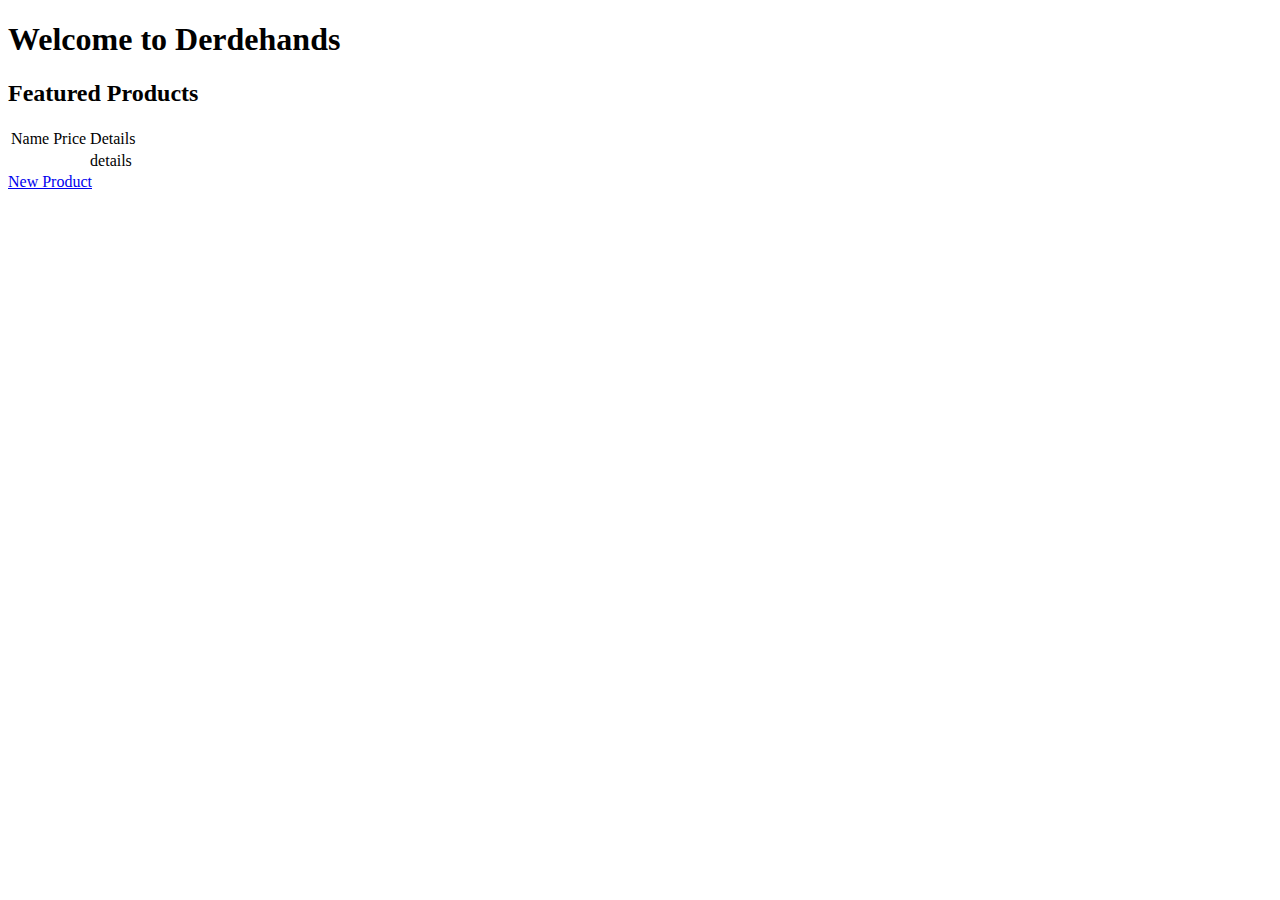
<file: src/main/resources/templates/index.html>
<!DOCTYPE html>
<html lang="en" xmlns:th="http://www.thymeleaf.org">
<head>
    <meta charset="UTF-8">
    <link rel="stylesheet" th:href="@{../style.css}">
    <title>Derdehands</title>
</head>
<body>
    <nav th:insert="~{menuTemplate::navbar}" />

    <h1>Welcome to Derdehands</h1>

    <h2>Featured Products</h2>

    <table>
        <thead>
            <td>Name</td>
            <td>Price</td>
            <td>Details</td>
        </thead>
        <tbody>
            <tr th:each="product : ${producten}">
                <td> <span th:text="${product.getName()}"/></td>
                <td> <span th:text="${product.getPrice()}"/></td>
                <td> <a th:href="@{~/details/{id}(id = ${product.getId()})}">details</a></td>
            </tr>
        </tbody>
    </table>
    <a id="newProduct" href="new">New Product</a>
</body>
</html>
</file>
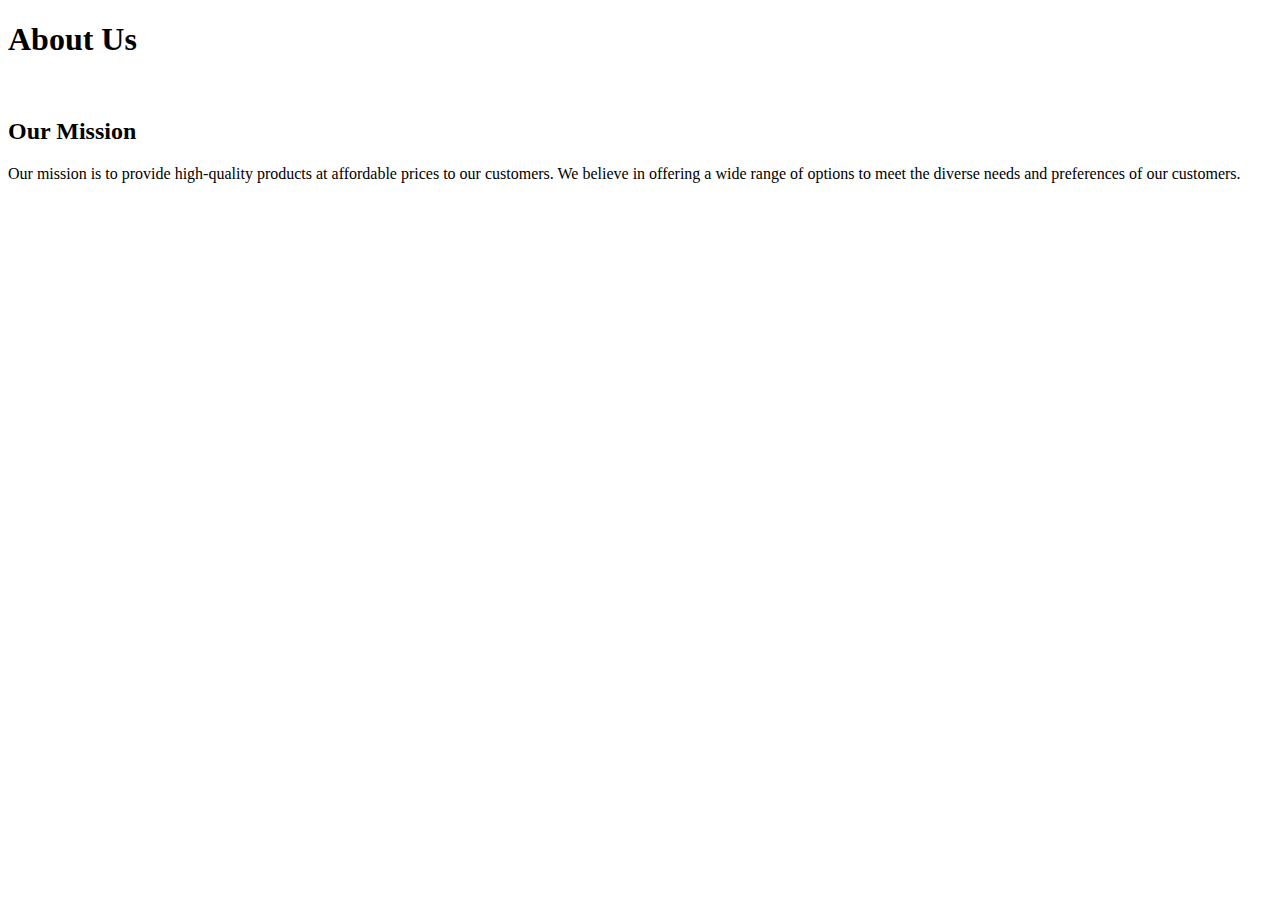
<file: src/main/resources/templates/about.html>
<!DOCTYPE html>
<html lang="en" xmlns:th="http://www.thymeleaf.org">
<head>
    <meta charset="UTF-8">
    <link rel="stylesheet" th:href="@{../style.css}">
    <title>about</title>
</head>
<body>
  <nav th:insert="~{menuTemplate::navbar}" />

  <h1>About Us</h1>

  <br>

  <h2>Our Mission</h2>
  <p>Our mission is to provide high-quality products at affordable prices to our customers. We believe in offering a wide range of options to meet the diverse needs and preferences of our customers.</p>

</body>
</html>
</file>
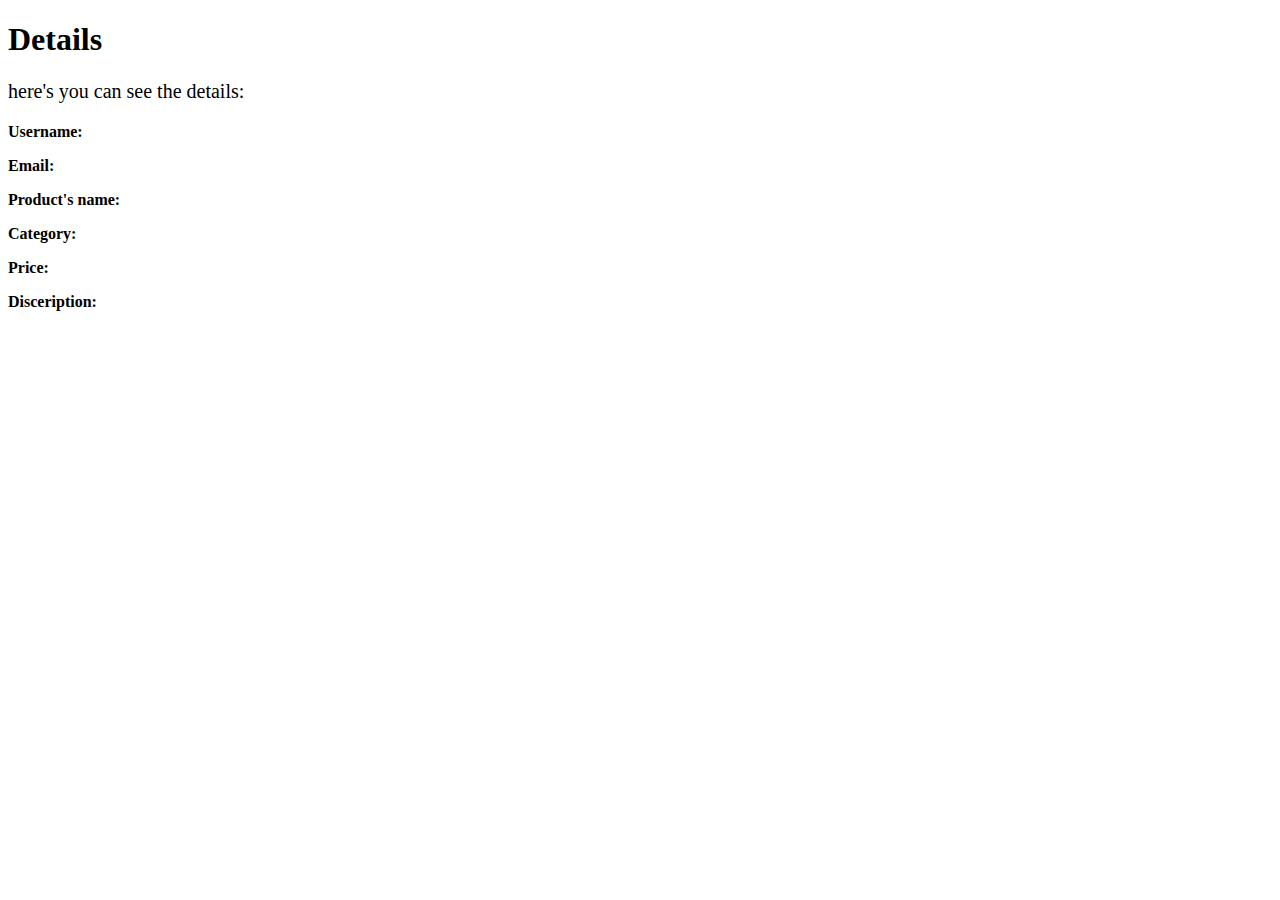
<file: src/main/resources/templates/details.html>
<!DOCTYPE html>
<html lang="en" xmlns:th="http://www.thymeleaf.org">
<head>
    <meta charset="UTF-8">
    <link rel="stylesheet" th:href="@{../style.css}">
    <title>Details</title>
</head>
<body>
    <nav th:insert="~{menuTemplate::navbar}" />


    <h1>Details</h1>
    <p style="font-size: 20px">here's you can see the details:</p>

    <div th:object="${persoon}">
        <p><strong>Username:</strong> <span th:text="*{username}"></span></p>
        <p><strong>Email:</strong> <span th:text="*{email}"></span></p>
    </div>
    <div th:object="${product}">
        <p><strong>Product's name: </strong><span th:text="*{name}"></span></p>
        <p><strong>Category: </strong><span th:text="*{categorie}"></span></p>
        <p><strong>Price: </strong><span th:text="*{price}"></span></p>
        <p><strong>Disceription: </strong><span th:text="*{discription}"></span></p>
    </div>

    <!--<a th:href="@{~/index}">Go back to the homepage</a>-->

</body>
</html>
</file>
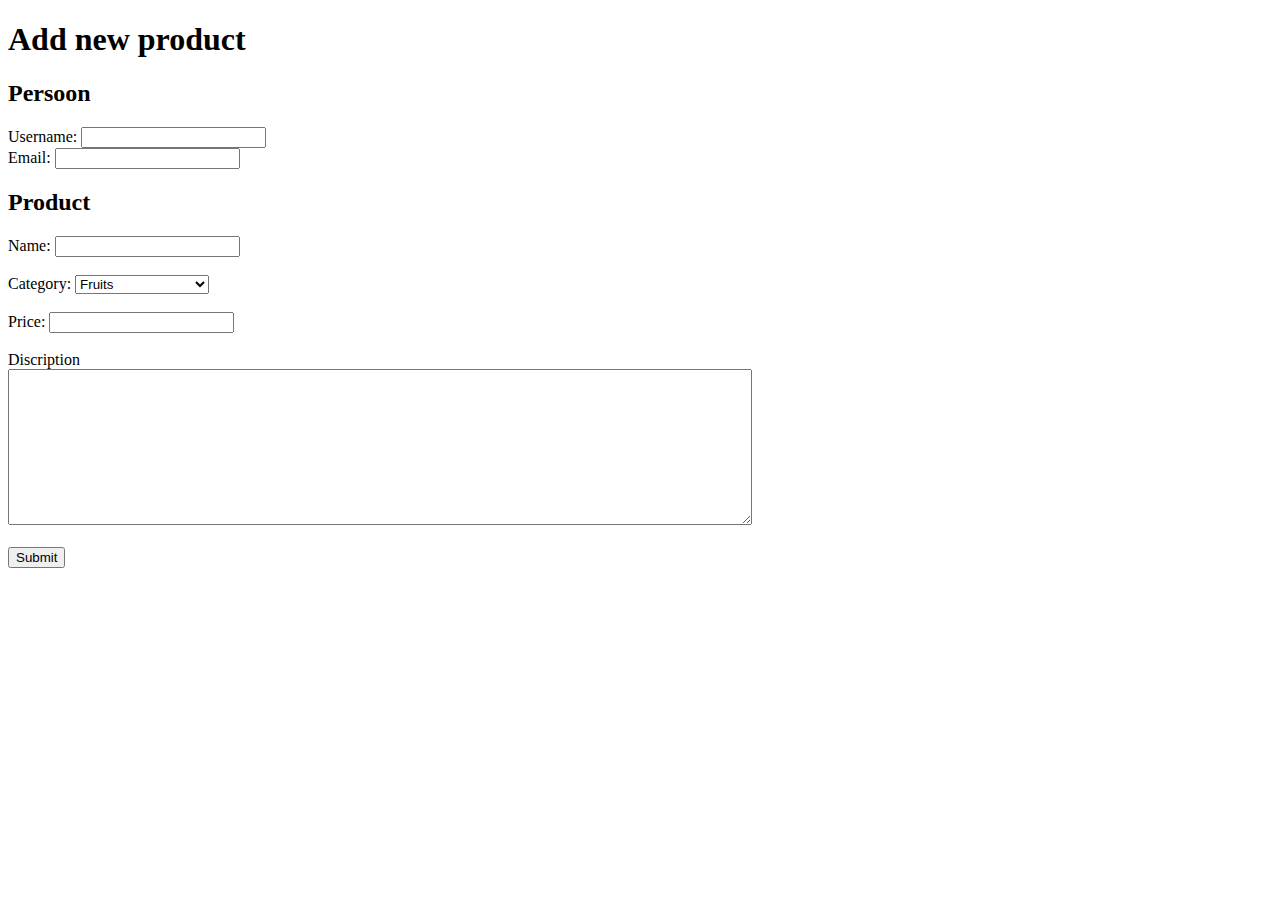
<file: src/main/resources/templates/new.html>
<!DOCTYPE html>
<html lang="en" xmlns:th="http://www.thymeleaf.org">
<head>
    <meta charset="UTF-8">
    <link rel="stylesheet" th:href="@{../style.css}">
    <title>New Product</title>
</head>
<body>
<nav th:insert="~{menuTemplate::navbar}" />

<h1>Add new product</h1>

<div class="inputForm">
    <form action="/index" method="POST" th:csrf>
        <h2>Persoon</h2>
        <div>
            <label for="username">Username:</label>
            <input type="text" id="username" th:field="*{savingPersoon.username}">
            <span th:if="${#fields.hasErrors('savingPersoon.username')}" th:errors="*{savingPersoon.username}" th:class="error_text"></span>
            <br>
            <label for="email">Email:</label>
            <input id="email" type="email" th:field="*{savingPersoon.email}">
            <span th:if="${#fields.hasErrors('savingPersoon.email')}" th:errors="*{savingPersoon.email}" th:class="error_text"></span>
        </div>

        <h2>Product</h2>
        <div>
            <label for="name">Name:</label>
            <input type="text" id="name" th:field="*{savingProduct.name}">

            <br>
            <span th:if="${#fields.hasErrors('savingProduct.name')}" th:errors="*{savingProduct.name}" th:class="error_text"></span>
            <br>

            <label for="category">Category:</label>
            <select id="category" th:field="*{savingProduct.categorie}">
                <option value="fruits">Fruits</option>
                <option value="vegetables">Vegetables</option>
                <option value="meats">Meats</option>
                <option value="drinks">Drinks</option>
                <option value="technology device">Technology Device</option>
            </select>

            <br>
            <span th:if="${#fields.hasErrors('savingProduct.categorie')}" th:errors="*{savingProduct.categorie}" th:class="error_text"></span>
            <br>

            <label for="price">Price:</label>
            <input type="text" id="price" th:field="*{savingProduct.price}">

            <br>
            <span th:if="${#fields.hasErrors('savingProduct.price')}" th:errors="*{savingProduct.price}" th:class="error_text"></span>
            <br>

            <label for="discription">Discription</label><br>
            <textarea cols="90" rows="10" id="discription" th:field="*{savingProduct.discription}"></textarea>

            <br>
            <span th:if="${#fields.hasErrors('savingProduct.discription')}" th:errors="*{savingProduct.discription}" th:class="error_text"></span>
            <br>

        </div>

        <input type="submit" value="Submit">
    </form>
</div>
</body>
</html>
</file>
